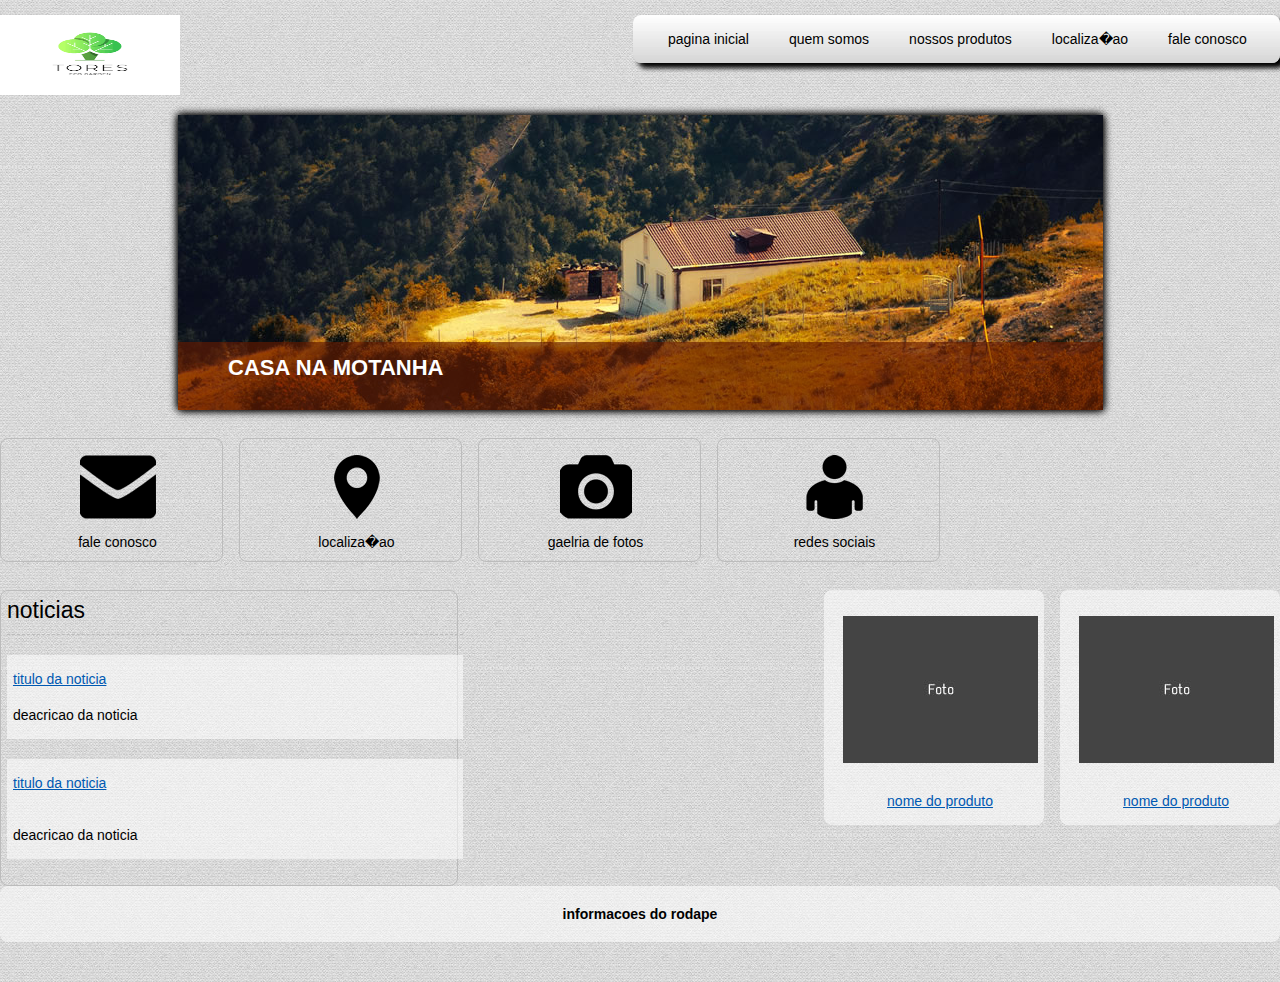
<file: index.html>
<html>
<head>
<title>projeto pratico</title>
<link href="estilo.css" rel="stylesheet" type="text/css"/>
   <script language="javascript" src="js/jquery-3.4.1.min.js"></script>
   <script language="javascript" src="js/jquery.carouFredSel-6.2.0-packed.js"></script>
   <script language="javascript" src="js/min.js"></script>
   
</head>

<body>
     <!--cabecalho-->
   <div class="row espacoinferior" >
     <div class="coluna_logomarca">
	    <img src="imgs/logo.png" width="180px" height="80px" alt="logomarca devmidia"/>
	 </div>
     <div class="coluna_menu">
	   <div class="container_menu bordaarredodada">
	   <a href="index.html">pagina inicial</a>
	   <a href="interna.html">quem somos</a>
	   <a href="interna.html">nossos produtos</a>
	   <a href="interna.html">localiza�ao</a>
	   <a href="interna.html">fale conosco</a>
	   </div>
	 </div>
   </div>
   <!--//cabecalho-->
   
   <!--slider-->
   <div class="row espacoinferior">
     <div id="containerslider">
	 
	 <div id="wrapper">
			<div id="images">
				<div class="carousel">
					<img src="imgs/slider/img01.jpg" width="925" height="295" alt="casa na motanha" />
					<img src="imgs/slider/img02.jpg" width="925" height="295" alt="casa na motanha" />
					<img src="imgs/slider/img03.jpg" width="925" height="295" alt="casa na motanha" />
					<img src="imgs/slider/fundo.jpg" width="925" height="295" alt="fundo" />
				</div>
			</div>
			<div id="timer"></div>
			<div id="captions">
				<div class="carousel">
					<div class="img01">casa na motanha
						<div class="pager"></div>
					</div>
					<div class="img02">casa na motanha
						<div class="pager"></div>
					</div>
					<div class="img03">casa na motanha
						<div class="pager"></div>
					</div>
					<div class="fundo">fundo
						<div class="pager"></div>
					</div>
				</div>
			</div>
		</div>
	
	  </div>
   </div>
   <!--//slider-->
   
   <!--icones-->
   <div class="row espacoinferior" >
        <div class="bordaarredodada divbordacinzavasada efeitohover iconeinicial">
		    <div class="margininterna">
			  <div class="icone"><img src="imgs/icone_fale_conoco.png"/></div>
			  <div class="tituloicone">fale conosco</div>
			</div>
		</div>
       <div class="bordaarredodada divbordacinzavasada efeitohover iconeinicial">
		    <div class="margininterna">
			<div class="icone"><img src="imgs/icone_localizacao.png"/></div>
			<div class="tituloicone">localiza�ao</div>
			</div>
		</div>
       <div class="bordaarredodada divbordacinzavasada efeitohover iconeinicial">
		    <div class="margininterna">
			<div class="icone"><img src="imgs/icone_galeria_de_fotos.png"/></div>
			<div class="tituloicone">gaelria de fotos</div>
			</div>
		</div>
       <div class="bordaarredodada divbordacinzavasada efeitohover iconeinicial">
		    <div class="margininterna">
			<div class="icone"><img src="imgs/icone_redes_sociais.png"/></div>
			<div class="tituloicone">redes sociais</div>
			</div>
		</div>
       
   </div>
   <!--//icones-->
   
   <!--noticias-->
   <div class="row espacoinferior">
      <div class="divbordacinzavasada bordaarredodada coluna_arianoticia">
	    <div class="margininterna">
	        <div class="titulo espacoinferior">noticias</div>
			
			   <div class="fundotransp espacoinferior">
			     <div class="margininterna">
			      <p><a href="#">titulo da noticia</a></p>
			      <p>deacricao da noticia</p>
			   </div>
			 </div> 
			 <div class="fundotransp espacoinferior">
			     <div class="margininterna">
			      <p><a href="#">titulo da noticia</a></p>
				  <br/>
			      <p>deacricao da noticia</p>
			   </div>
			 </div>
	    </div>
	  </div>
   <div class="coluna_ariaproduto">
	 <div class="coluna_produto1 fundotransp bordaarredodada">
	   <div class="margininterna ">
	      <p>
		    <center><img src="imgs/foto_produto.jpg"/></center>
		  </p>
		  <p align="center">
		   <a href="#">nome do produto</a>
		 </p>
	   </div>
	   </div>
	   
	 <div class="coluna_produto2 fundotransp bordaarredodada">
	   <div class="margininterna ">
	     <p>
		    <center><img src="imgs/foto_produto.jpg"/></center>
		  </p>
		  <p align="center">
		   <a href="#">nome do produto</a>
		 </p>
	   </div>
	   </div>
	  </div>
   <!--//noticias-->
   
   <!--rodape-->
   <div class="row fundotransp bordaarredodada rodape espacoinferior">
   informacoes do rodape
   </div>
   <!--//rodape-->
   
</body>

</html>
</file>
<file: estilo.css>
* {
	padding:0px;
	margin:0px;
}

div{
  display:table;
  width:100%;
}

body{
	background:url(imgs/bg_pagina_167x167.jpg);
	font-family:arial,verdana,georgia;
	font-size:14px;
	color:black;
}
p{
	padding-top:10px;
	padding-bottom:10px;
}
a:link{
	color:#0059b2;
	text-decoration;none;
}

/* estrutura do layout */

.container{
	display:block;
	width:100%;
	max-width:940px;
	margin-left:auto;
	margin-right:auto;
}
.container .row{
	display:table;
	width:100%;
}
.coluna_logomarca{
	width:270px;
	float:left;
	margin-top:15px;
}
.coluna_menu{
	width:647px;
	float:right;
}
.coluna_arianoticia{
	float:left;
	width:456;
}
.coluna_ariaproduto{
	float:right;
	width:456;
}
.coluna_produto1{
	float:left;
	width:220px;
	
}
.coluna_produto2{
	float:right;
	width:220px;
}

/* definições de menu */

.container_menu{
  background:url(imgs/bg_menu_1x49.jpg) top repeat-x;
    box-shadow:5px 5px 5px black;  
  -webkit-box-shadow:5px 5px 5px black;  
  -moz-box-shadow:5px 5px 5px black;  
  -o-box-shadow:5px 5px 5px black; 
  margin-top:15px; 

}

.container_menu a{
	text-decoration:none;
	display:block;
	float:left;
	padding-top:16px;
	padding-bottom:16px;
	padding-left:20px;
	padding-right:20px;
	color:black;
	transition:background 0.6s ease-out, color 0.6s ease-out; 
	-webkit-transition:background 0.6s ease-out, color 0.6s ease-out; 
	-moz-transition:background 0.6s ease-out, color 0.6s ease-out; 
	-o-transition:background 0.6s ease-out, color 0.6s ease-out; 
}
.container_menu a:hover{
	color:white;
	background:#879b25;
	/*background:url(imgs/bg_menu_hover_1x49.jpg) top repeat-x;*/
}
.container_menu a:first-child{
	margin-left:15px;
}
.iconeinicial{
	width:221px;
	float:left;
	margin:8px;
}
.iconeinicial:first-child{
	margin-left:0px;
}
.iconeinicial:last-child{
	margin-right:0px;
	
}
.icone, .tituloicone{
	text-align:center;
	padding-top:10px;
	padding-bottom:5px;
}
.rodape{
 padding-top:20px;
 padding-bottom:20px;
 text-align:center; 
 font-weight:bold;
}


/*definacoes de slider*/
#containerslider{
	width:925;
	height:295;
	overflow:hidden;
	box-shadow:1px 1px 8px black, -1px -1px 8px black;
	-webkit-box-shadow:1px 1px 8px black, -1px -1px 8px black;
	-moz-box-shadow:1px 1px 8px black, -1px -1px 8px black;
	-o-box-shadow:1px 1px 8px black, -1px -1px 8px black;
	margin-left:auto;
	margin-right:auto;
}

/* classes de uso geral */

.titulo{
	font-size:23px;
	padding-bottom:10px;
	border-bottom:1px dashed #bcbcbc;
}
h1.titulo{
	border-bottom:1px dashed #bcbcbc;
}
.bordaarredodada{
	border-radius:8px;
	-webkit-border-radius:8px;
	-moz-border-radius:8px;
	-o-border-radius:8px;
}
.divbordacinzavasada{
	border:1px solid #bcbcbc;
}
.efeitohover:hover{
 /* background:url(imgs/bg_branco_transp.png);	*/
 background:white;
}
.efeitohover{
	transition:background 0.6s ease-out, color 0.6s ease-out; 
	-webkit-transition:background 0.6s ease-out, color 0.6s ease-out; 
	-moz-transition:background 0.6s ease-out, color 0.6s ease-out; 
	-o-transition:background 0.6s ease-out, color 0.6s ease-out; 
}
.margininterna{
	margin:6px;
	
}
.fundotransp{
	background:url(imgs/bg_branco_transp.png);
}
.espacoinferior{
	margin-bottom:20px;
}

/*pagina interna*/
.thumbnall, .thumbnall-right{
	padding:5px;
	border:1px solid gray;
}
.thumbnall{
	float:left;
	margin-right:10px;
	margin-bottom:10px;
}
.thumbnall-right{
	float:right;
	margin-left:10px;
	margin-bottom:10px;
}
.paginainterna p{
	text-align:justify;
}

/*sleder*/

#wrapper {
				/*box-shadow: 0 0 20px #110;*/
				width: 925px;
				height: 295px;
				margin: 0 0 0 -462px;
				overflow: hidden;
				position: relative;
				top: 50%;
				left: 50%;
			}
			#images {
				width: 925px;
				height: 295px;
			}
			#images img {
				display: block;
				float: left;
			}
			#timer,
			#captions {
				/*background: rgba( 0, 0, 0, 0.5 );*/
				background:url(imgs/bg_vermelho_transp.png);
				width: 925px;
				height: 50px;
				position: absolute;
				left: 0;
				bottom: 0;
			}
			#timer {
				background: rgba( 200, 0, 0, 0.5 );
			}
			#captions .carousel > div {
				color: #fff;
				font-size: 22px;
				font-weight: bold;
				line-height: 52px;
				text-transform: uppercase;
				text-indent: 50px;
				width: 925px;
				height: 50px;
				float: left;
			}
			.pager {
				padding: 16px 50px 0 0;
				float: right;
			}
			.pager a {
				border: 1px solid #fff;
				border-radius: 10px;
				display: none;
				width: 10px;
				height: 10px;
				margin: 0 3px;
			}
			.pager a:hover {
				background: rgba( 255, 255, 255, 0.3 );
			}
			.pager a.selected {
				background: #fff;
			}
			.cod .pager .p1,
			.cod .pager .p2,
			.cod .pager .p3,
			.gta .pager .p4,
			.gta .pager .p5,
			.gta .pager .p6,
			.mgs .pager .p7,
			.mgs .pager .p8,
			.mgs .pager .p9 {
				display: inline-block;
			}
</file>
